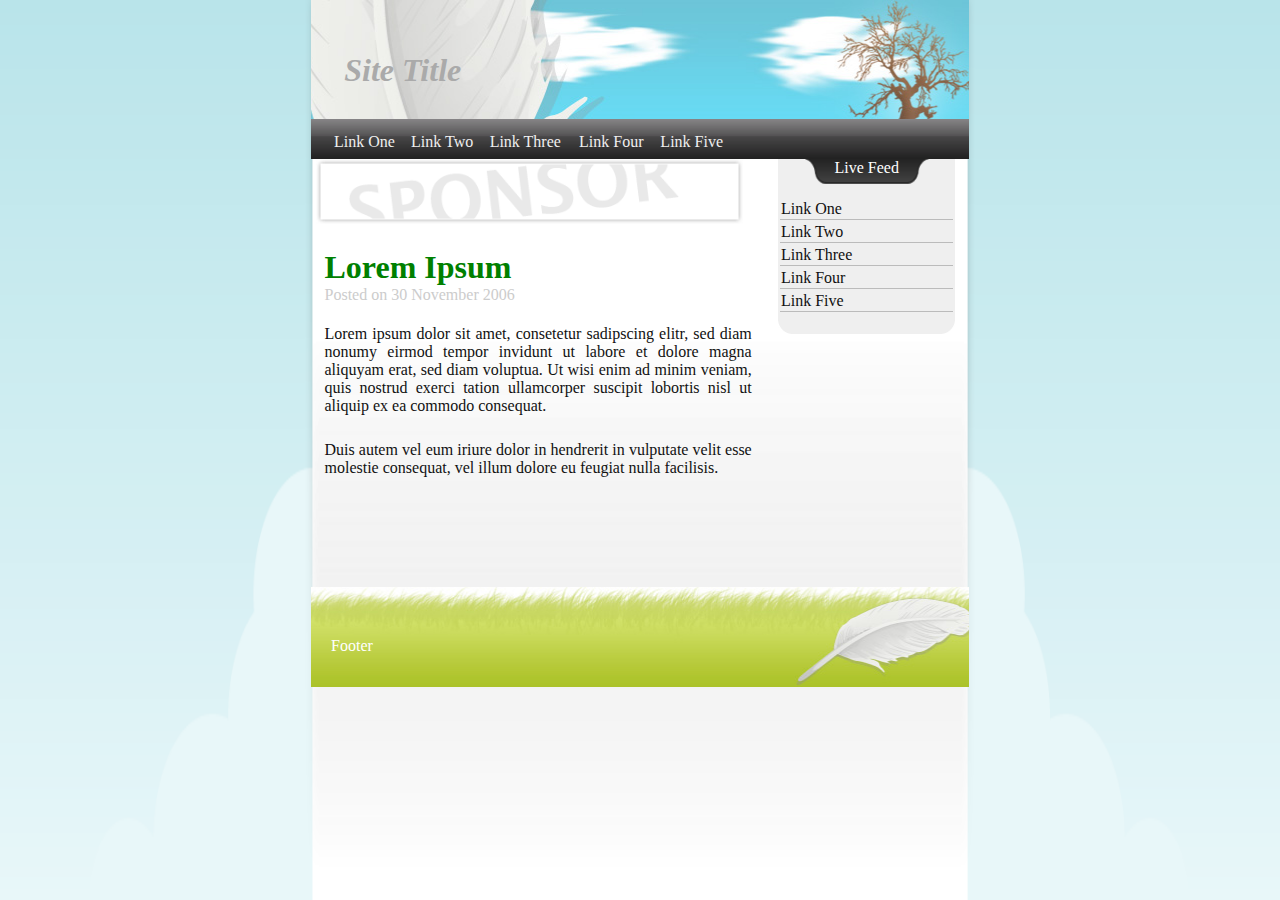
<file: Lab04/index.html>
<!DOCTYPE html>
<html lang="fr" xml:lang="fr" xmlns="http://www.w3.org/1999/xhtml">
<head>
<meta charset="UTF-8">
<title>B01 Lab04 Web Programming</title>
<link rel="stylesheet" href="style.css">
</head>
<body>
	<div id="container"> 
		<div id="head"> <h1>Site Title</h1> </div>
		<div id="head-link"> 
			<table>
					<tr>
						<td> <a href="http://www.google.com"> Link One </a></td>
						<td> <a href="http://www.google.com"> Link Two </a></td>
						<td> <a href="http://www.google.com"> Link Three </a></td>
						<td> <a href="http://www.google.com"> Link Four </a></td>
						<td> <a href="http://www.google.com"> Link Five </a></td>
					</tr>
				</table>
		</div>
		<div id="content">
			<div id="left">
				<div id="ad-top"><img src="./images/bg-ad-top.png" alt="ad-top"></div>
				<h1>Lorem Ipsum</h1>
				Posted on 30 November 2006
				<p>Lorem ipsum dolor sit amet, consetetur sadipscing elitr, sed diam nonumy eirmod tempor invidunt ut labore et dolore magna aliquyam erat, sed diam voluptua.
				Ut wisi enim ad minim veniam, quis nostrud exerci tation ullamcorper suscipit lobortis nisl ut aliquip ex ea commodo consequat.</p>
				<p>Duis autem vel eum iriure dolor in hendrerit in vulputate velit esse molestie consequat, vel illum dolore eu feugiat nulla facilisis.</p>
			</div>
			<div id="right">
				<div id="bg-feed">
					Live Feed
					<table>
					<tr>
						<td> <a href="http://www.google.com"> Link One </a></td>
					</tr>
					<tr>
						<td> <a href="http://www.google.com"> Link Two </a></td>
					</tr>
					<tr>
						<td> <a href="http://www.google.com"> Link Three </a></td>
					</tr>
					<tr>
						<td> <a href="http://www.google.com"> Link Four </a></td>
					</tr>
					<tr>
						<td> <a href="http://www.google.com"> Link Five </a></td>
					</tr>
					</table>
				</div>
				<div id="sidebar-bottom">
					<img src="./images/bg-sidebar-bottom.gif" alt="sidebar-bottom">
				</div>
			</div>
		</div>
		<div id="footer"> <p>Footer</p></div>
	</div>
</body>

</html>
</file>
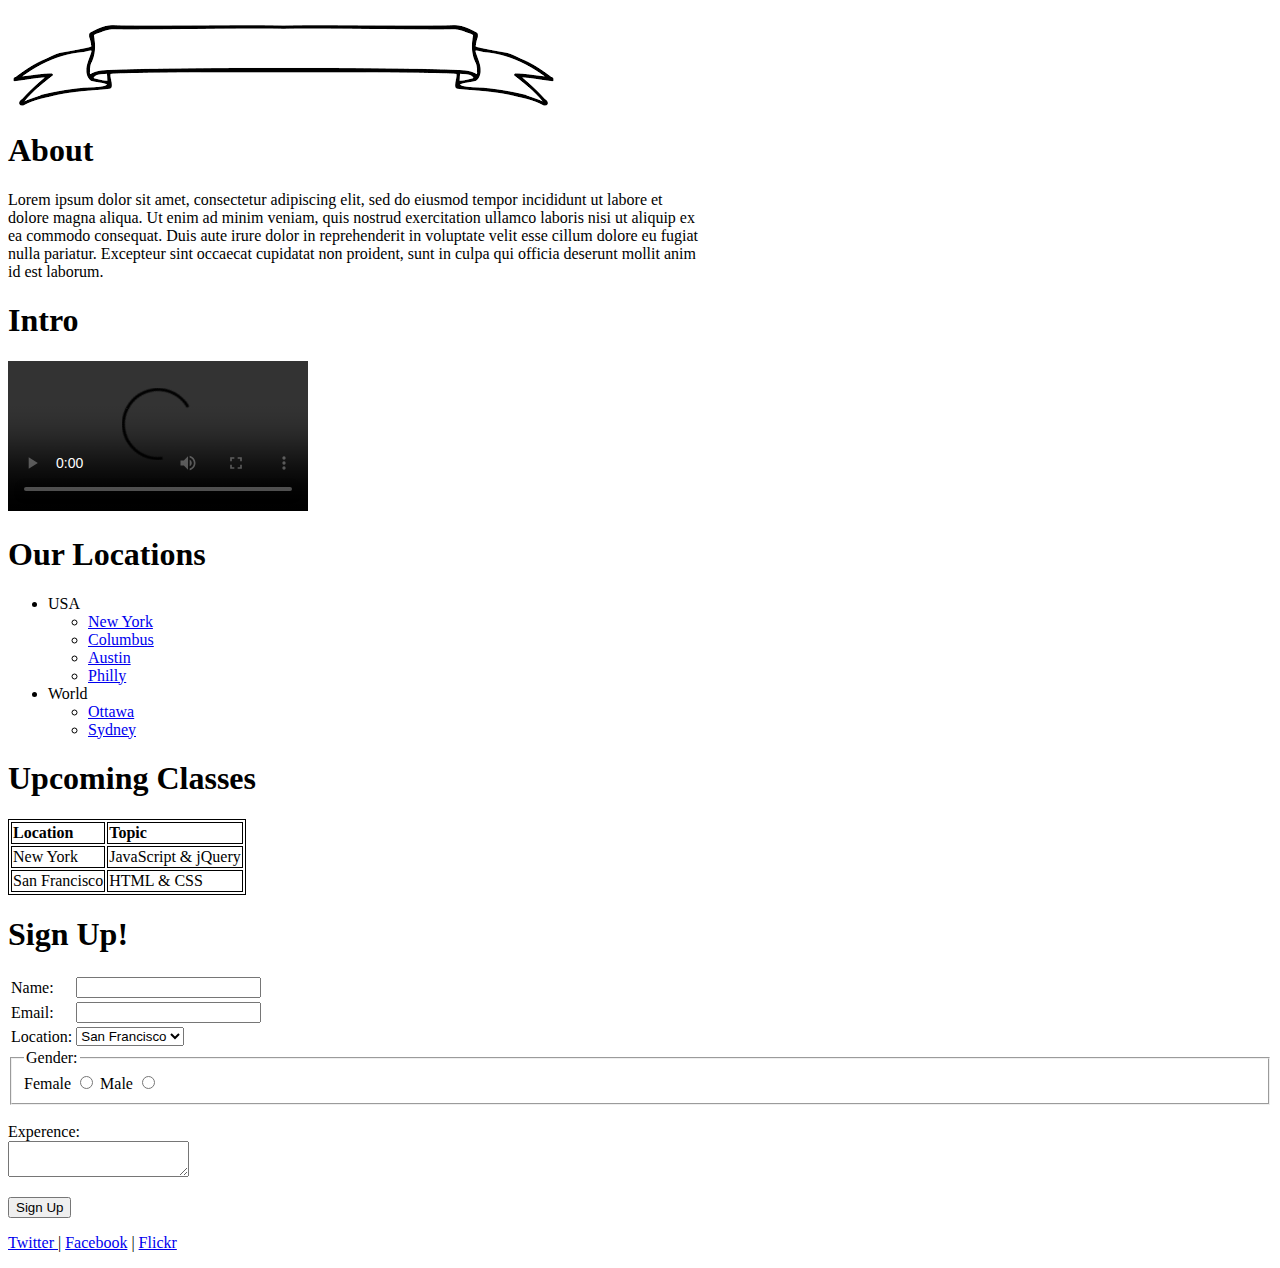
<file: 1512098_Lab02/1512098_Lab02.html>
<!DOCTYPE html>
<html lang="fr" xml:lang="fr" xmlns="http://www.w3.org/1999/xhtml">
<head>
	<meta charset="UTF-8">
	<title> The Lab02 Page </title>
</head>

<body>

	<!-- The logo of page -->
	<p>
		<img src="./images/logo.png" height="91" width="551" alt="a sample picture 91 pixels high and 551 pixels wide" />
	</p>
	
	<!-- About Paragraph -->
	<h1> About</h1>
	Lorem ipsum dolor sit amet, consectetur adipiscing elit, sed do eiusmod tempor incididunt ut labore et<br />
	dolore magna aliqua. Ut enim ad minim veniam, quis nostrud exercitation ullamco laboris nisi ut aliquip ex<br />
	ea commodo consequat. Duis aute irure dolor in reprehenderit in voluptate velit esse cillum dolore eu fugiat<br />
	nulla pariatur. Excepteur sint occaecat cupidatat non proident, sunt in culpa qui officia deserunt mollit anim<br />
	id est laborum.
	
	<!-- The intro video -->
	<h1>Intro</h1>
	
	<video controls>
	<source src="http://techslides.com/demos/sample-videos/small.webm" type="video/webm">
	<source src="http://techslides.com/demos/sample-videos/small.ogv" type="video/ogv">
	<source src="http://techslides.com/demos/sample-videos/small.mp4" type="video/mp4">
	<source src="http://techslides.com/demos/sample-videos/small.3gp" type="video/3gp">
	Your browser does not support HTML5 video.
	</video>
	
	<!-- The Locations Paragraph -->
	<h1>Our Locations</h1>
	<ul>
		<li> USA 
			<ul>
				<li><a href = "https://www.meetup.com/fr-FR/girldevelopit/?chapter_analytics_code=UA-19096645-2"> New York</a></li>
				<li><a href = "https://www.meetup.com/fr-FR/girldevelopitcbus/?chapter_analytics_code=UA-19096645-7"> Columbus</a></li>
				<li><a href = "https://www.meetup.com/fr-FR/Girl-Develop-It-Austin/?chapter_analytics_code=UA-19096645-4"> Austin</a></li>
				<li><a href = "https://www.meetup.com/fr-FR/Girl-Develop-It-Philadelphia/?chapter_analytics_code=UA-19096645-5"> Philly</a></li>
			</ul>
		</li>
		<li> World 
			<ul>
				<li><a href = "https://www.meetup.com/Girl-Develop-It-Ottawa/"> Ottawa</a></li>
				<li><a href = "https://www.meetup.com/girldevelopit-sydney/"> Sydney</a></li>
			</ul>
		</li>
	</ul>
	
	<!-- Table Paragraph -->
	<h1>Upcoming Classes</h1>
	
	<table style = "border: 1px solid black;">
		<tr style = "border: 1px solid black;">
			<td style = "border: 1px solid black;"><b> Location</b></td>
			<td style = "border: 1px solid black;"><b> Topic</b></td>
		</tr>
		<tr style = "border: 1px solid black;">
			<td style = "border: 1px solid black;"> New York</td>
			<td style = "border: 1px solid black;">JavaScript & jQuery</td>
		</tr>
		<tr style = "border: 1px solid black;">
			<td style = "border: 1px solid black;">San Francisco</td>
			<td style = "border: 1px solid black;">HTML & CSS</td>
		</tr>
	</table>
	
	<!-- The sign Up Paragraph -->
	<h1> Sign Up!</h1>
	

	<form action="#">
		<table>
			<tr>
				<td>Name: </td>
				<td><input type="text" name="user"><br /></td>
			</tr>
			
			<tr>
				<td>Email: </td>
				<td><input type="email" name="email"></td>
			</tr>
			<tr>
				<td>Location: </td>
				<td><select name="Location: ">
					<option value="San Francisco">San Francisco</option>
					<option value="New York">New York</option>
					<option value="Columbus">Columbus</option>
					<option value="Austin">Austin</option>
				</select></td>
			</tr>
		</table>
		
		<fieldset>
			<legend> Gender:</legend>
			Female <input type="radio" name="gender" value="female"> 
			Male <input type="radio" name="gender" value="male">
		</fieldset> <br />
		
		Experence:<br />
		<textarea name="experence"></textarea>
		
		<p>
			<button type="button">Sign Up</button>
		</p>
	</form>
	
	<p>
		<a href = "https://twitter.com/girldevelopit"> Twitter </a> |
		<a href = "https://www.facebook.com/girldevelopit">  Facebook</a> |
		<a href = "https://www.flickr.com/photos/40453677@N00/sets/72157626841092971/"> Flickr</a>
	</p>
</body>
</html>
</file>
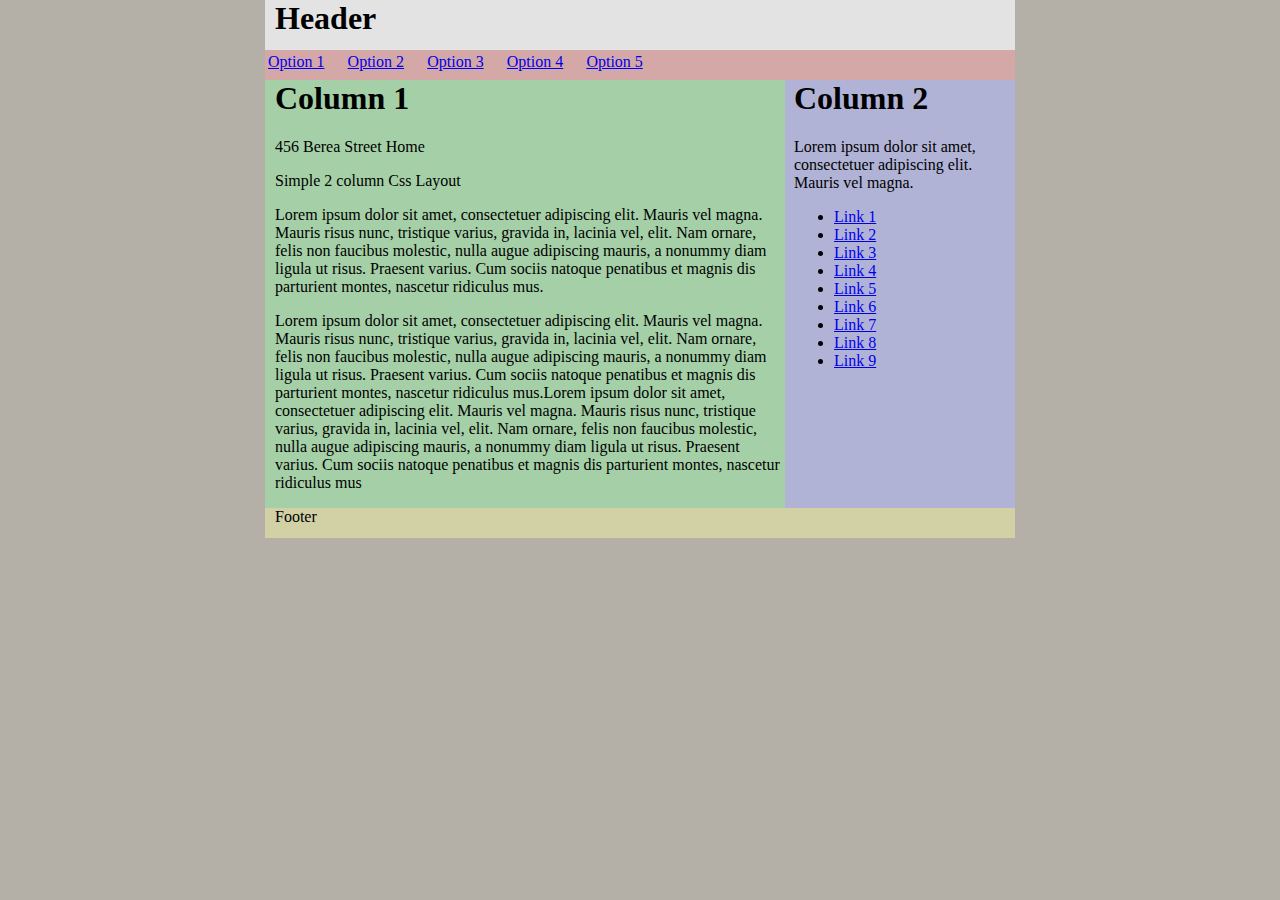
<file: 1512098_Lab03/1512098_Lab03_B02.html>
<!DOCTYPE html PUBLIC "-//W3C//DTD XHTML 1.0 Transitional//EN" "http://www.w3.org/TR/xhtml1/DTD/xhtml1-transitional.dtd">
<html xmlns="http://www.w3.org/1999/xhtml">
<head>
<title>Untitled Document</title>
<meta http-equiv="Content-Type" content="text/html; charset=iso-8859-1" />
<link href="1512098_Lab03_B02.css" rel="stylesheet" type="text/css">

</style>
</head>
<body>
<div id="container"> 
  <div id="header">
    <h1>Header</h1>
  </div>
  <div id="option" >
	<table width="400">
		<tr>
			<td> <a href = "https://www.google.com/"> Option 1 </a></td>
			<td> <a href = "https://www.google.com/"> Option 2 </a></td>
			<td> <a href = "https://www.google.com/"> Option 3 </a></td>
			<td> <a href = "https://www.google.com/"> Option 4 </a></td>
			<td> <a href = "https://www.google.com/"> Option 5 </a></td>
		</tr>
	</table>
  </div>
  <div id="middle"> 
    <div id="right"> 
      <p><h1>Column 2</h1></p>
      <p>Lorem ipsum dolor sit amet, consectetuer adipiscing elit. Mauris vel magna.</p>
	  <ul>
		<li> <a href = "https://www.google.com/"> Link 1 </a> </li>
		<li> <a href = "https://www.google.com/"> Link 2 </a> </li>
		<li> <a href = "https://www.google.com/"> Link 3 </a> </li>
		<li> <a href = "https://www.google.com/"> Link 4 </a> </li>
		<li> <a href = "https://www.google.com/"> Link 5 </a> </li>
		<li> <a href = "https://www.google.com/"> Link 6 </a> </li>
		<li> <a href = "https://www.google.com/"> Link 7 </a> </li>
		<li> <a href = "https://www.google.com/"> Link 8 </a> </li>
		<li> <a href = "https://www.google.com/"> Link 9 </a> </li>
	  </ul>
    </div>
    <div id="centre"> 
      <p><h1>Column 1 </h1></p> 
      <p>  456 Berea Street Home</p>
      <p> Simple 2 column Css Layout </p>
      <p>Lorem ipsum dolor sit amet, consectetuer adipiscing elit. 
	  Mauris vel magna. Mauris risus nunc, tristique varius, gravida in, 
	  lacinia vel, elit. Nam ornare, felis non faucibus molestic, nulla 
	  augue adipiscing mauris, a nonummy diam ligula ut risus. Praesent 
	  varius. Cum sociis natoque penatibus et magnis dis parturient montes,
	  nascetur ridiculus mus.</p>
	 
      <p>Lorem ipsum dolor sit amet, consectetuer adipiscing elit. 
	  Mauris vel magna. Mauris risus nunc, tristique varius, gravida in, 
	  lacinia vel, elit. Nam ornare, felis non faucibus molestic, nulla 
	  augue adipiscing mauris, a nonummy diam ligula ut risus. Praesent 
	  varius. Cum sociis natoque penatibus et magnis dis parturient montes,
	  nascetur ridiculus mus.Lorem ipsum dolor sit amet, consectetuer adipiscing elit. 
	  Mauris vel magna. Mauris risus nunc, tristique varius, gravida in, 
	  lacinia vel, elit. Nam ornare, felis non faucibus molestic, nulla 
	  augue adipiscing mauris, a nonummy diam ligula ut risus. Praesent 
	  varius. Cum sociis natoque penatibus et magnis dis parturient montes,
	  nascetur ridiculus mus</p>
    </div>
    <div class="clearer"></div>
  </div>
  <div id="footer"> 
    Footer
  </div>
</div>
</body>
</html>
</file>
<file: Lab04/style.css>
html { 
  background: url(./images/bg-body.png) center no-repeat; 
  background-size: 117% 100%;
  width: 100%;
  height: 100%;
}
#container {
	width: 52%;
	padding: 0;
	margin-left: auto;
	margin-right: auto;
	position: relative;
}
#head {
	background: url(./images/bg-header.jpg) center no-repeat;
	background-size: cover;
    margin-top: -21px;
    width: 100%;
    height: 140px;
}
#head > h1 {
	padding-left: 5%;
    vertical-align: center;
    display: flex;
    line-height: 140px;
    color: #AAAAAA;
    font-style: italic;
}
#head-link {
	height: 40px;
	line-height: 40px;
	background: url(./images/bg-menu.png) no-repeat;
	background-size: cover;
	clear: both;
}
#head-link > table {
	margin-top: -21px;
	width: 65%;
	padding-left: 3%;
	height: 20px;
}
#head-link a {
	text-decoration: none;
	color: #EFEFEF;
}
#head-link a:hover {
	background-image: url(./images/bg-menu-hover.png);
	background-size: cover;
	text-decoration: underline;
}
#content {
	width: 100%;
	min-height: 412px;
	overflow: hidden;
}
#left {
	width: 65%;
	min-height: 400px;
	float:left;
	margin-bottom: 5px;
	padding-left: 2%;
	padding-right: 4%;
	text-align: justify;
	color: #CCCCCC;
}
#left > h1 {
	color: green;
}
#left p {
	color: #111111;
}
#ad-top > img {
	width: 100%;
	margin-left: -2%;
	text-align: left;
}
#right {
	width: 27%;
	float: left;
	margin-bottom: 5px;
}
#right > img {
	width: 100%;
}
#right a {
	text-decoration: none;
	color: #111111;
}
#bg-feed {
	background: url(./images/bg-feed.gif) no-repeat top center;
	background-size: 70% 25px;
	width: 100%;
	text-align: center;
	overflow: hidden;
	color: white;
	background-color: #EFEFEF;
}
#sidebar-bottom > img {
	width: 100%;
}
#footer {
	background: url(./images/bg-footer.jpg) center no-repeat;
	background-size: cover;
    width: 100%;
    height: 100px;
}
#footer > p {
	color: white;
	padding-left: 3%;
	padding-top: 50px;
}
h1 {
	margin-bottom: 0px;
}
table {
	width: 100%;
	margin-top: 20px;
	text-align: left;
	color: black;
	padding: 0;
}
td {
	border-bottom: 1px solid;
	border-color: #BBBBBB;
}
p {
    display: block;
	padding-top: 5px;
	padding-bottom: 5px;
}
</file>
<file: 1512098_Lab03/1512098_Lab03_B02.css>
body {
	margin:0;
	padding:0 ;
	background:#B4AFA7;
	color:#000;
}
#container {
	background:#B1B3D6;
	height:100%;
	min-height:100%;
	width:750px;
	color: #000000;
	text-align:left;
	margin:auto;
	position:relative;
}
#header {
	background:#E3E3E3;
	text-align:left;
	padding-left: 10px;
	height:50px;
}
#option {
	background: #D3A8A7;
	height:30px;
	clear:both;
}
#right {
	margin-right:-229px;/* must be 1 pixel less than width*/
	float:right;
	margin-top: -16px;
	width:220px;/* must be same as right margin on #middle*/
	position:relative;
	display:inline;/* ie fix*/
}
* html #right{margin-left:-3px;}/* 3 pixel jog*/

#middle {
	background:#A5D0A7;
	margin-right:230px;
	margin-top:-16px;
	padding-left: 10px;
}
/* mac hide and combat ie's 3 pixel jog \*/
* html #centre{	:hidden;float:left;width:100%}
* html #middle {height:1%;}
/* end hide*/
#footer {
	clear:both;
	height:30px;
	background:#D2D1A6;
	text-align:left;
	padding-left: 10px;
}
h1,h3,p {margin-top:0}
img{float:right;}
.clearer{
	height:1px;
	overflow:hidden;	
	margin-top:-1px;
	clear:both;
}
</file>
